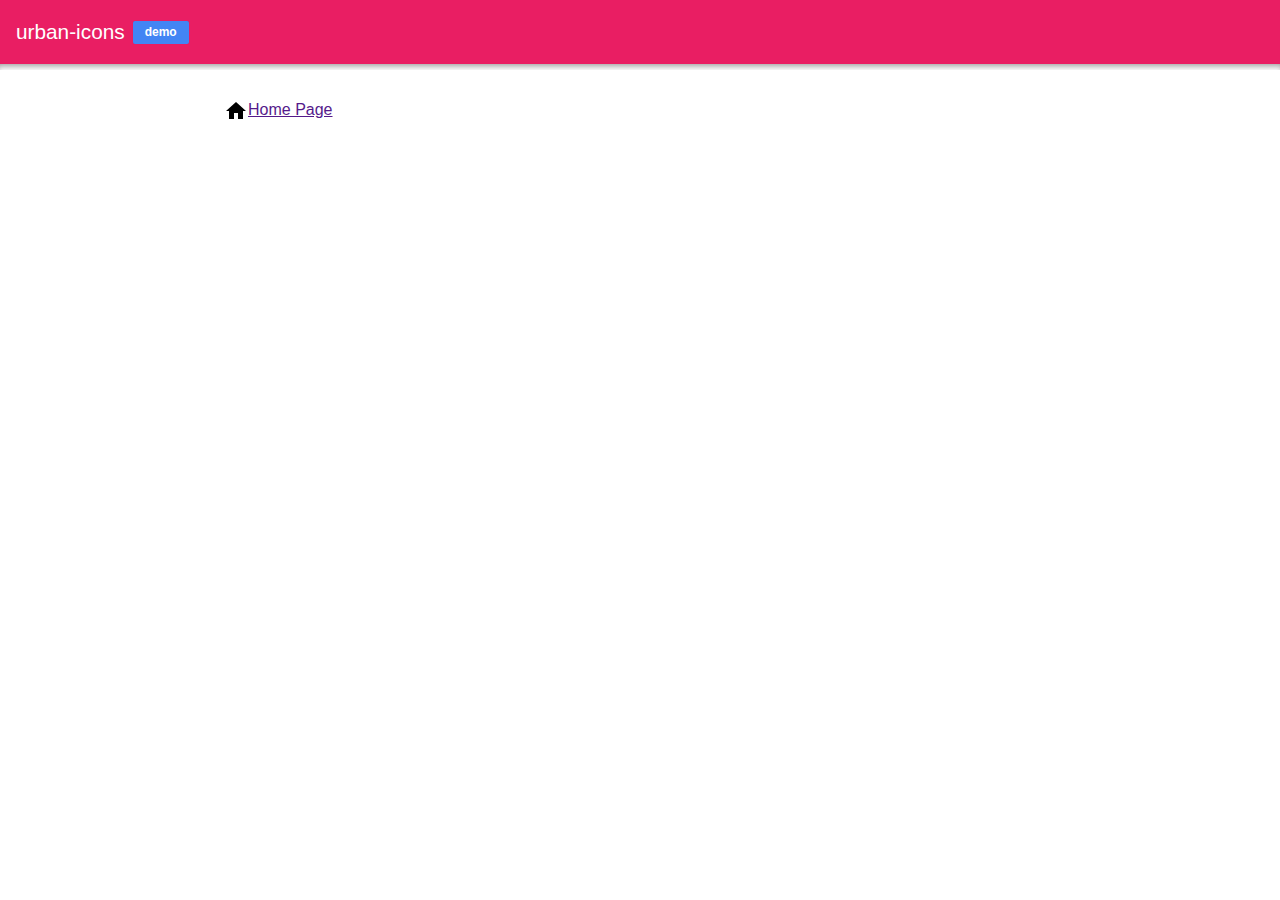
<file: components/urban-icons/index.html>
<!doctype html>
<html>
<head>
  <meta name="viewport" content="width=device-width, minimum-scale=1.0, initial-scale=1.0, user-scalable=yes">
  <script src="../platform/platform.js"></script>
  <link rel="import" href="../polymer/polymer.html">
  <link rel="import" href="../core-component-page/core-component-page.html">

</head>
<body unresolved>

  <core-component-page></core-component-page>

</body>
</html>
</file>
